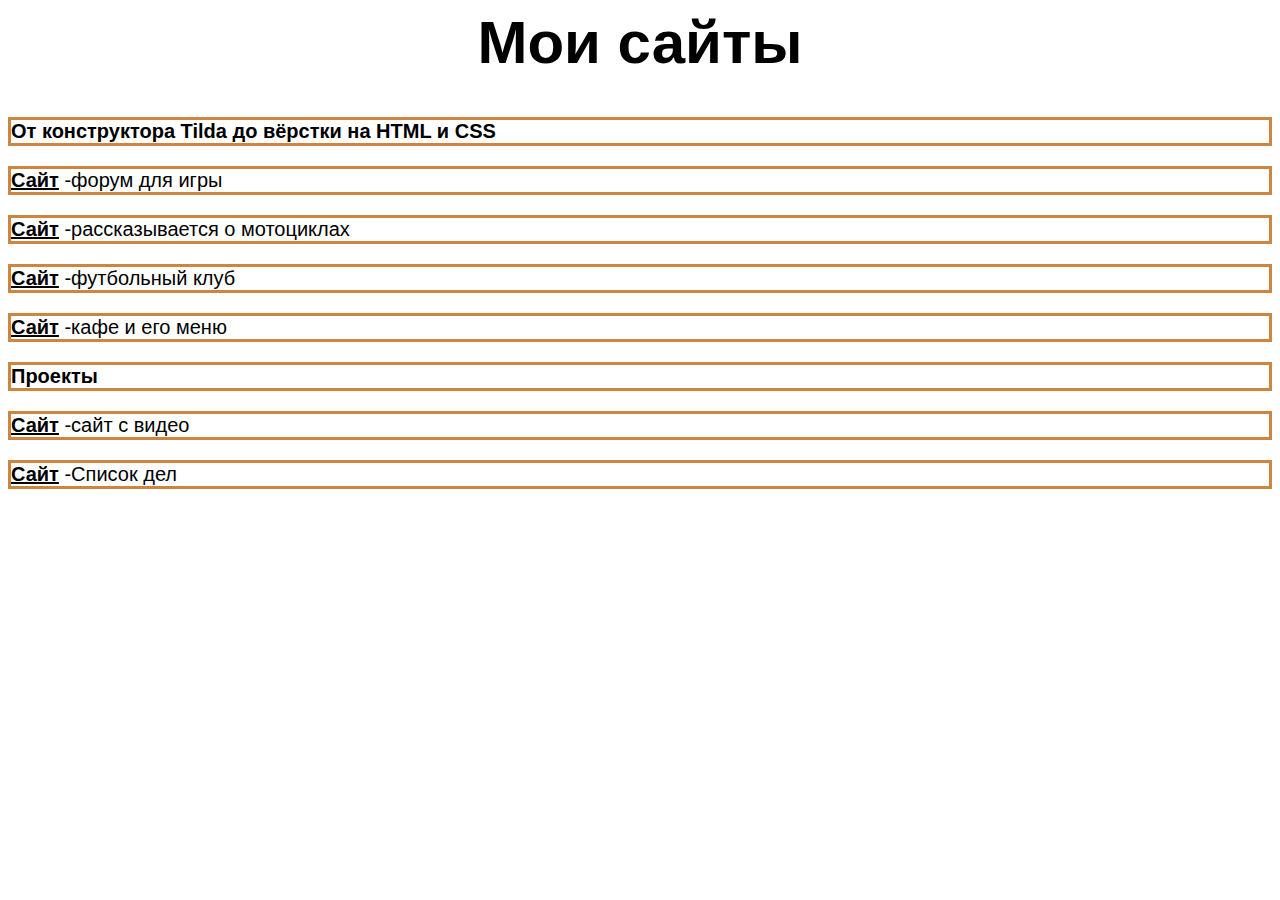
<file: index.html>
<html>
<head>
  <meta charset="UTF-8">
  <meta name="viewport" content="width=device-width, initial-scale=1.0">
  <link rel="stylesheet" href="https://shape1337.github.io/">
  <link rel="stylesheet" href="style.css">
  <title>Мои проекты</title>
</head>
    <body>
    <header>
      <h1 class="logo">Мои сайты</h1>
    </header>
    <main>
      <p class="text-big"><b>От конструктора Tilda до вёрстки на HTML и CSS</b></p>
      <p class="text1"><a class="link-text" href="http://newsgrandtheftautov.tilda.ws/page30230289.html"><b>Сайт</b></a> -форум для игры</p>
        <p class="text1"><a class="link-text" href="http://newsgrandtheftautov.tilda.ws/page30390313.html"><b>Сайт</b></a> -рассказывается о мотоциклах</p>
        <p class="text1"><a class="link-text" href="http://newsgrandtheftautov.tilda.ws/1231323"><b>Сайт</b></a> -футбольный клуб</p>
      <p class="text1"><a class="link-text" href="http://newsgrandtheftautov.tilda.ws/kafe_mechta"><b> Сайт</b></a> -кафе и его меню</p>
     <p class="text-big"><b>Проекты</b></p>
      <p class="text1"><a class="link-text" href="video/video.html"><b>Сайт</b></a> -сайт с видео</p>
      <p class="text1"><a class="link-text" href="To-do list/index.html"><b>Сайт</b></a> -Список дел</p>
    </main>
    <footer>
    </footer>
  </body>
</html>
</file>
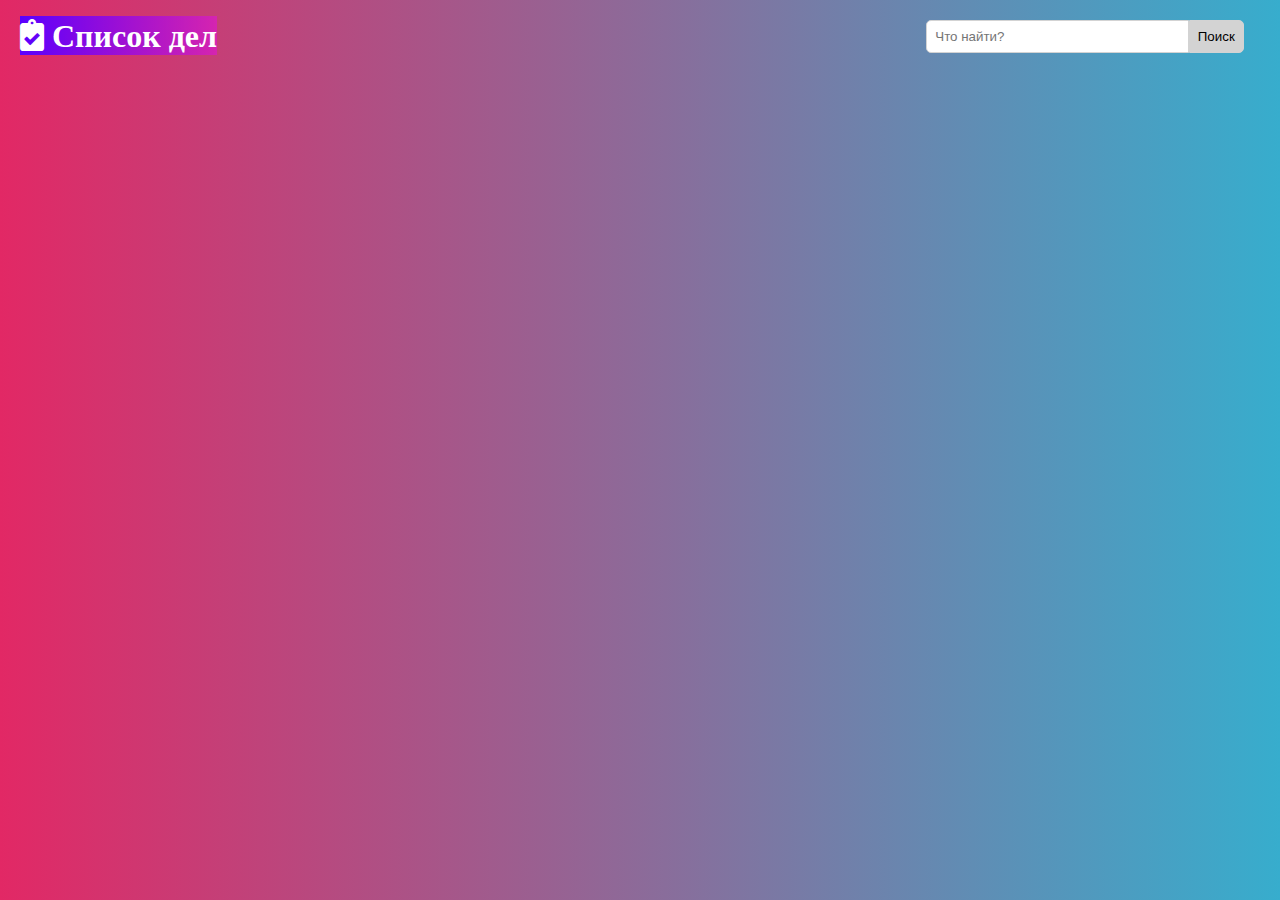
<file: To-do list/index.html>
<!DOCTYPE html>
<html lang="en">
<head>
  <meta charset="UTF-8">
  <meta name="viewport" content="width=device-width, initial-scale=1.0">
  <link rel="stylesheet" href="https://cdnjs.cloudflare.com/ajax/libs/font-awesome/5.15.3/css/all.min.css">
  <link rel="shortcut icon" type="image/png" href="list.png" />
  <link rel="stylesheet" href="style.css">
  <title>Список дел</title>
</head>
<body>

  <main>
    <header>
      <div class="container">
        <div id="header">
          <h2><i class="fas fa-clipboard-check logo" ></i> Список дел</h2>
          <div class="user_input">
            <input type="text" id="input" placeholder="Что найти?"><button id="add_item">Поиск</button>
          </div>
        </div>
      </div>
    </header>
    
    <section>
      <div class="container">
        <div id="to_do_list"></div>
      </div>
    </section>
  </main>  

  <script src="script.js"></script>
</body>

</html>
</file>
<file: style.css>
body {
    font-family: sans-serif;
}

h1 {
    text-align: center;
    font-size: 60px;
}

h2{
    font-size: 40px;
    background-color: peru;
}

a {
    color: black;
    font-size: 20px;
}

p, img {
    border: 3px solid peru;
}

p, table {
    font-size: 20px;
}

table{
    background-color: lightyellow;
    text-align: center;
    border-collapse: collapse;
}

td{
    border: 1px solid brown;
}
</file>
<file: To-do list/style.css>
@import url('https://fonts.googleapis.com/css2?family=Fredoka+One&display=swap');

*{
  padding: 0;
  margin: 0;
  box-sizing: border-box;
}

body{
  font-family: 'Fredoka One', cursive;
  background-image: linear-gradient(to right, #E22865, #37ADCD);
  color: #fff;
}

.container{
  width: 1280px;
  margin: auto;
}

#header{
  display: flex;
  justify-content: space-between;
  align-items: center;
  flex-wrap: wrap;
  min-height: 70px;
  padding: 0 20px;
}

#header h2{font-size: 2rem;}

.user_input{
  margin-top: 2px;
  width: 350px;
  text-align: center;
}

.user_input input{
  width: 75%;
  outline: none;
  padding: 8px;
  border: 1px solid lightgray;
  border-top-left-radius: 5px;
  border-bottom-left-radius: 5px;
  -webkit-transition: all 0.30s ease-in-out;
  -moz-transition: all 0.30s ease-in-out;
  -ms-transition: all 0.30s ease-in-out;
  -o-transition: all 0.30s ease-in-out;
  transition: all 0.30s ease-in-out;
}

.user_input input:focus{
  box-shadow: 0 0 5px #E22865;
  border: 1px solid #E22865;
}

.user_input button{
  cursor: pointer;
  padding: 8px;
  width: fit-content;
  color: black;
  transition: 1s;
  outline: none;
  background-color: lightgray;
  border: 1px solid lightgray;
  border-top-right-radius: 5px;
  border-bottom-right-radius: 5px;
}

.user-input button:hover{
  background-color: transparent;
  color: white;
}

#to_do_list{
  width: 500px;
  margin: auto;
}

.item{
  display: flex;
  justify-content: space-between;
  width: 100%;
  height: auto;
  border-radius: 2px;
  padding: 1rem;
  color: #454545;
  margin-top:10px;
  font-size: 1rem;
  background-color: white;
  border: 1px solid lightgray;
  text-transform: uppercase;
  -webkit-transition: all 0.30s ease-in-out;
  -moz-transition: all 0.30s ease-in-out;
  -ms-transition: all 0.30s ease-in-out;
  -o-transition: all 0.30s ease-in-out;
  transition: all 0.30s ease-in-out;
}

.item:hover{
  box-shadow: 0 0 20px #E22865;
  border: 1px solid #E22865;
}

.item i{
  cursor: pointer;
  margin: 0 5px;
}

@media(max-width:1280px){
  .container{width: 100%;}
}

@media(max-width:768px){
  .container{width: 95%;}
  
  #header{
    padding: 20px;
    gap: 10px;
    align-items: center;
    flex-direction: column;
  }

  #header h2{margin: 10px 0;}

  .user_input{width: 100%;}

  #to_do_list{width: 100%;}
}

@media(max-width:480px){
  .user_input input{width: 74%;}
}

@media(max-width:320px){
  .user_input input{width: 60%;}
}

h2{
  background-image: linear-gradient(to right, rgb(89, 0, 255),rgba(234, 0, 255, 0.418));
}
</file>
